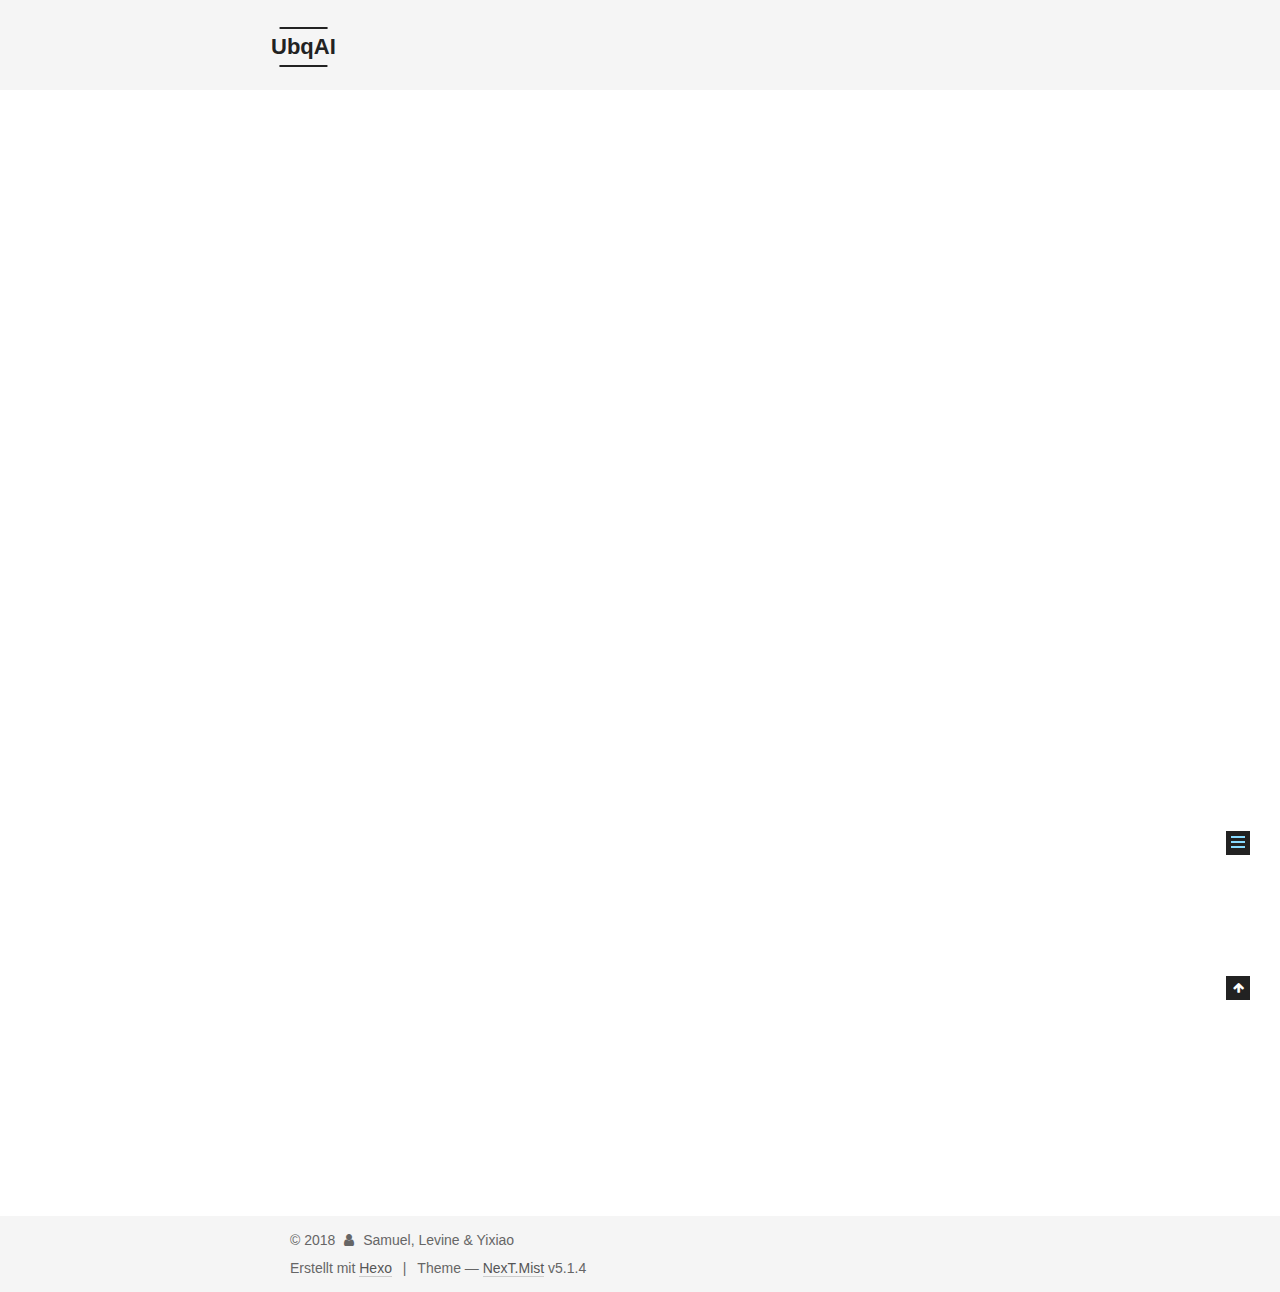
<file: 2018/01/09/hello-world/index.html>
<!DOCTYPE html>



  


<html class="theme-next mist use-motion" lang="">
<head>
  <meta charset="UTF-8"/>
<meta http-equiv="X-UA-Compatible" content="IE=edge" />
<meta name="viewport" content="width=device-width, initial-scale=1, maximum-scale=1"/>
<meta name="theme-color" content="#222">









<meta http-equiv="Cache-Control" content="no-transform" />
<meta http-equiv="Cache-Control" content="no-siteapp" />
















  
  
  <link href="/lib/fancybox/source/jquery.fancybox.css?v=2.1.5" rel="stylesheet" type="text/css" />







<link href="/lib/font-awesome/css/font-awesome.min.css?v=4.6.2" rel="stylesheet" type="text/css" />

<link href="/css/main.css?v=5.1.4" rel="stylesheet" type="text/css" />


  <link rel="apple-touch-icon" sizes="180x180" href="/images/apple-touch-icon-next.png?v=5.1.4">


  <link rel="icon" type="image/png" sizes="32x32" href="/images/favicon-32x32-next.png?v=5.1.4">


  <link rel="icon" type="image/png" sizes="16x16" href="/images/favicon-16x16-next.png?v=5.1.4">


  <link rel="mask-icon" href="/images/logo.svg?v=5.1.4" color="#222">





  <meta name="keywords" content="Hexo, NexT" />










<meta name="description" content="Welcome to Hexo! This is your very first post. Check documentation for more info. If you get any problems when using Hexo, you can find the answer in troubleshooting or you can ask me on GitHub. Quick">
<meta property="og:type" content="article">
<meta property="og:title" content="Hello World">
<meta property="og:url" content="http://ubqai.com/2018/01/09/hello-world/index.html">
<meta property="og:site_name" content="UbqAI">
<meta property="og:description" content="Welcome to Hexo! This is your very first post. Check documentation for more info. If you get any problems when using Hexo, you can find the answer in troubleshooting or you can ask me on GitHub. Quick">
<meta property="og:updated_time" content="2018-01-09T10:16:51.632Z">
<meta name="twitter:card" content="summary">
<meta name="twitter:title" content="Hello World">
<meta name="twitter:description" content="Welcome to Hexo! This is your very first post. Check documentation for more info. If you get any problems when using Hexo, you can find the answer in troubleshooting or you can ask me on GitHub. Quick">



<script type="text/javascript" id="hexo.configurations">
  var NexT = window.NexT || {};
  var CONFIG = {
    root: '/',
    scheme: 'Mist',
    version: '5.1.4',
    sidebar: {"position":"left","display":"post","offset":12,"b2t":false,"scrollpercent":false,"onmobile":false},
    fancybox: true,
    tabs: true,
    motion: {"enable":true,"async":false,"transition":{"post_block":"fadeIn","post_header":"slideDownIn","post_body":"slideDownIn","coll_header":"slideLeftIn","sidebar":"slideUpIn"}},
    duoshuo: {
      userId: '0',
      author: 'Author'
    },
    algolia: {
      applicationID: '',
      apiKey: '',
      indexName: '',
      hits: {"per_page":10},
      labels: {"input_placeholder":"Search for Posts","hits_empty":"We didn't find any results for the search: ${query}","hits_stats":"${hits} results found in ${time} ms"}
    }
  };
</script>



  <link rel="canonical" href="http://ubqai.com/2018/01/09/hello-world/"/>





  <title>Hello World | UbqAI</title>
  








</head>

<body itemscope itemtype="http://schema.org/WebPage" lang="">

  
  
    
  

  <div class="container sidebar-position-left page-post-detail">
    <div class="headband"></div>

    <header id="header" class="header" itemscope itemtype="http://schema.org/WPHeader">
      <div class="header-inner"><div class="site-brand-wrapper">
  <div class="site-meta ">
    

    <div class="custom-logo-site-title">
      <a href="/"  class="brand" rel="start">
        <span class="logo-line-before"><i></i></span>
        <span class="site-title">UbqAI</span>
        <span class="logo-line-after"><i></i></span>
      </a>
    </div>
      
        <p class="site-subtitle"></p>
      
  </div>

  <div class="site-nav-toggle">
    <button>
      <span class="btn-bar"></span>
      <span class="btn-bar"></span>
      <span class="btn-bar"></span>
    </button>
  </div>
</div>

<nav class="site-nav">
  

  
    <ul id="menu" class="menu">
      
        
        <li class="menu-item menu-item-home">
          <a href="/" rel="section">
            
              <i class="menu-item-icon fa fa-fw fa-home"></i> <br />
            
            Startseite
          </a>
        </li>
      
        
        <li class="menu-item menu-item-archives">
          <a href="/archives/" rel="section">
            
              <i class="menu-item-icon fa fa-fw fa-archive"></i> <br />
            
            Archiv
          </a>
        </li>
      

      
    </ul>
  

  
</nav>



 </div>
    </header>

    <main id="main" class="main">
      <div class="main-inner">
        <div class="content-wrap">
          <div id="content" class="content">
            

  <div id="posts" class="posts-expand">
    

  

  
  
  

  <article class="post post-type-normal" itemscope itemtype="http://schema.org/Article">
  
  
  
  <div class="post-block">
    <link itemprop="mainEntityOfPage" href="http://ubqai.com/2018/01/09/hello-world/">

    <span hidden itemprop="author" itemscope itemtype="http://schema.org/Person">
      <meta itemprop="name" content="Samuel, Levine & Yixiao">
      <meta itemprop="description" content="">
      <meta itemprop="image" content="/images/avatar.gif">
    </span>

    <span hidden itemprop="publisher" itemscope itemtype="http://schema.org/Organization">
      <meta itemprop="name" content="UbqAI">
    </span>

    
      <header class="post-header">

        
        
          <h1 class="post-title" itemprop="name headline">Hello World</h1>
        

        <div class="post-meta">
          <span class="post-time">
            
              <span class="post-meta-item-icon">
                <i class="fa fa-calendar-o"></i>
              </span>
              
                <span class="post-meta-item-text">Veröffentlicht am</span>
              
              <time title="Post created" itemprop="dateCreated datePublished" datetime="2018-01-09T11:16:51+01:00">
                2018-01-09
              </time>
            

            

            
          </span>

          

          
            
          

          
          

          

          

          

        </div>
      </header>
    

    
    
    
    <div class="post-body" itemprop="articleBody">

      
      

      
        <p>Welcome to <a href="https://hexo.io/" target="_blank" rel="noopener">Hexo</a>! This is your very first post. Check <a href="https://hexo.io/docs/" target="_blank" rel="noopener">documentation</a> for more info. If you get any problems when using Hexo, you can find the answer in <a href="https://hexo.io/docs/troubleshooting.html" target="_blank" rel="noopener">troubleshooting</a> or you can ask me on <a href="https://github.com/hexojs/hexo/issues" target="_blank" rel="noopener">GitHub</a>.</p>
<h2 id="Quick-Start"><a href="#Quick-Start" class="headerlink" title="Quick Start"></a>Quick Start</h2><h3 id="Create-a-new-post"><a href="#Create-a-new-post" class="headerlink" title="Create a new post"></a>Create a new post</h3><figure class="highlight bash"><table><tr><td class="gutter"><pre><span class="line">1</span><br></pre></td><td class="code"><pre><span class="line">$ hexo new <span class="string">"My New Post"</span></span><br></pre></td></tr></table></figure>
<p>More info: <a href="https://hexo.io/docs/writing.html" target="_blank" rel="noopener">Writing</a></p>
<h3 id="Run-server"><a href="#Run-server" class="headerlink" title="Run server"></a>Run server</h3><figure class="highlight bash"><table><tr><td class="gutter"><pre><span class="line">1</span><br></pre></td><td class="code"><pre><span class="line">$ hexo server</span><br></pre></td></tr></table></figure>
<p>More info: <a href="https://hexo.io/docs/server.html" target="_blank" rel="noopener">Server</a></p>
<h3 id="Generate-static-files"><a href="#Generate-static-files" class="headerlink" title="Generate static files"></a>Generate static files</h3><figure class="highlight bash"><table><tr><td class="gutter"><pre><span class="line">1</span><br></pre></td><td class="code"><pre><span class="line">$ hexo generate</span><br></pre></td></tr></table></figure>
<p>More info: <a href="https://hexo.io/docs/generating.html" target="_blank" rel="noopener">Generating</a></p>
<h3 id="Deploy-to-remote-sites"><a href="#Deploy-to-remote-sites" class="headerlink" title="Deploy to remote sites"></a>Deploy to remote sites</h3><figure class="highlight bash"><table><tr><td class="gutter"><pre><span class="line">1</span><br></pre></td><td class="code"><pre><span class="line">$ hexo deploy</span><br></pre></td></tr></table></figure>
<p>More info: <a href="https://hexo.io/docs/deployment.html" target="_blank" rel="noopener">Deployment</a></p>

      
    </div>
    
    
    

    

    

    

    <footer class="post-footer">
      

      
      
      

      

      
      
    </footer>
  </div>
  
  
  
  </article>



    <div class="post-spread">
      
    </div>
  </div>


          </div>
          


          

  



        </div>
        
          
  
  <div class="sidebar-toggle">
    <div class="sidebar-toggle-line-wrap">
      <span class="sidebar-toggle-line sidebar-toggle-line-first"></span>
      <span class="sidebar-toggle-line sidebar-toggle-line-middle"></span>
      <span class="sidebar-toggle-line sidebar-toggle-line-last"></span>
    </div>
  </div>

  <aside id="sidebar" class="sidebar">
    
    <div class="sidebar-inner">

      

      
        <ul class="sidebar-nav motion-element">
          <li class="sidebar-nav-toc sidebar-nav-active" data-target="post-toc-wrap">
            Inhaltsverzeichnis
          </li>
          <li class="sidebar-nav-overview" data-target="site-overview-wrap">
            Übersicht
          </li>
        </ul>
      

      <section class="site-overview-wrap sidebar-panel">
        <div class="site-overview">
          <div class="site-author motion-element" itemprop="author" itemscope itemtype="http://schema.org/Person">
            
              <p class="site-author-name" itemprop="name">Samuel, Levine & Yixiao</p>
              <p class="site-description motion-element" itemprop="description"></p>
          </div>

          <nav class="site-state motion-element">

            
              <div class="site-state-item site-state-posts">
              
                <a href="/archives/">
              
                  <span class="site-state-item-count">1</span>
                  <span class="site-state-item-name">Artikel</span>
                </a>
              </div>
            

            

            

          </nav>

          

          

          
          

          
          

          

        </div>
      </section>

      
      <!--noindex-->
        <section class="post-toc-wrap motion-element sidebar-panel sidebar-panel-active">
          <div class="post-toc">

            
              
            

            
              <div class="post-toc-content"><ol class="nav"><li class="nav-item nav-level-2"><a class="nav-link" href="#Quick-Start"><span class="nav-number">1.</span> <span class="nav-text">Quick Start</span></a><ol class="nav-child"><li class="nav-item nav-level-3"><a class="nav-link" href="#Create-a-new-post"><span class="nav-number">1.1.</span> <span class="nav-text">Create a new post</span></a></li><li class="nav-item nav-level-3"><a class="nav-link" href="#Run-server"><span class="nav-number">1.2.</span> <span class="nav-text">Run server</span></a></li><li class="nav-item nav-level-3"><a class="nav-link" href="#Generate-static-files"><span class="nav-number">1.3.</span> <span class="nav-text">Generate static files</span></a></li><li class="nav-item nav-level-3"><a class="nav-link" href="#Deploy-to-remote-sites"><span class="nav-number">1.4.</span> <span class="nav-text">Deploy to remote sites</span></a></li></ol></li></ol></div>
            

          </div>
        </section>
      <!--/noindex-->
      

      

    </div>
  </aside>


        
      </div>
    </main>

    <footer id="footer" class="footer">
      <div class="footer-inner">
        <div class="copyright">&copy; <span itemprop="copyrightYear">2018</span>
  <span class="with-love">
    <i class="fa fa-user"></i>
  </span>
  <span class="author" itemprop="copyrightHolder">Samuel, Levine & Yixiao</span>

  
</div>


  <div class="powered-by">Erstellt mit  <a class="theme-link" target="_blank" href="https://hexo.io">Hexo</a></div>



  <span class="post-meta-divider">|</span>



  <div class="theme-info">Theme &mdash; <a class="theme-link" target="_blank" href="https://github.com/iissnan/hexo-theme-next">NexT.Mist</a> v5.1.4</div>




        







        
      </div>
    </footer>

    
      <div class="back-to-top">
        <i class="fa fa-arrow-up"></i>
        
      </div>
    

    

  </div>

  

<script type="text/javascript">
  if (Object.prototype.toString.call(window.Promise) !== '[object Function]') {
    window.Promise = null;
  }
</script>









  












  
  
    <script type="text/javascript" src="/lib/jquery/index.js?v=2.1.3"></script>
  

  
  
    <script type="text/javascript" src="/lib/fastclick/lib/fastclick.min.js?v=1.0.6"></script>
  

  
  
    <script type="text/javascript" src="/lib/jquery_lazyload/jquery.lazyload.js?v=1.9.7"></script>
  

  
  
    <script type="text/javascript" src="/lib/velocity/velocity.min.js?v=1.2.1"></script>
  

  
  
    <script type="text/javascript" src="/lib/velocity/velocity.ui.min.js?v=1.2.1"></script>
  

  
  
    <script type="text/javascript" src="/lib/fancybox/source/jquery.fancybox.pack.js?v=2.1.5"></script>
  


  


  <script type="text/javascript" src="/js/src/utils.js?v=5.1.4"></script>

  <script type="text/javascript" src="/js/src/motion.js?v=5.1.4"></script>



  
  

  
  <script type="text/javascript" src="/js/src/scrollspy.js?v=5.1.4"></script>
<script type="text/javascript" src="/js/src/post-details.js?v=5.1.4"></script>



  


  <script type="text/javascript" src="/js/src/bootstrap.js?v=5.1.4"></script>



  


  




	





  





  












  





  

  

  

  
  

  

  

  

</body>
</html>
</file>
<file: css/main.css>
/* normalize.css v3.0.2 | MIT License | git.io/normalize */
html {
  font-family: sans-serif; /* 1 */
  -ms-text-size-adjust: 100%; /* 2 */
  -webkit-text-size-adjust: 100%; /* 2 */
}
body {
  margin: 0;
}
article,
aside,
details,
figcaption,
figure,
footer,
header,
hgroup,
main,
menu,
nav,
section,
summary {
  display: block;
}
audio,
canvas,
progress,
video {
  display: inline-block; /* 1 */
  vertical-align: baseline; /* 2 */
}
audio:not([controls]) {
  display: none;
  height: 0;
}
[hidden],
template {
  display: none;
}
a {
  background-color: transparent;
}
a:active,
a:hover {
  outline: 0;
}
abbr[title] {
  border-bottom: 1px dotted;
}
b,
strong {
  font-weight: bold;
}
dfn {
  font-style: italic;
}
h1 {
  font-size: 2em;
  margin: 0.67em 0;
}
mark {
  background: #ff0;
  color: #000;
}
small {
  font-size: 80%;
}
sub,
sup {
  font-size: 75%;
  line-height: 0;
  position: relative;
  vertical-align: baseline;
}
sup {
  top: -0.5em;
}
sub {
  bottom: -0.25em;
}
img {
  border: 0;
}
svg:not(:root) {
  overflow: hidden;
}
figure {
  margin: 1em 40px;
}
hr {
  -moz-box-sizing: content-box;
  box-sizing: content-box;
  height: 0;
}
pre {
  overflow: auto;
}
code,
kbd,
pre,
samp {
  font-family: monospace, monospace;
  font-size: 1em;
}
button,
input,
optgroup,
select,
textarea {
  color: inherit; /* 1 */
  font: inherit; /* 2 */
  margin: 0; /* 3 */
}
button {
  overflow: visible;
}
button,
select {
  text-transform: none;
}
button,
html input[type="button"],
input[type="reset"],
input[type="submit"] {
  -webkit-appearance: button; /* 2 */
  cursor: pointer; /* 3 */
}
button[disabled],
html input[disabled] {
  cursor: default;
}
button::-moz-focus-inner,
input::-moz-focus-inner {
  border: 0;
  padding: 0;
}
input {
  line-height: normal;
}
input[type="checkbox"],
input[type="radio"] {
  box-sizing: border-box; /* 1 */
  padding: 0; /* 2 */
}
input[type="number"]::-webkit-inner-spin-button,
input[type="number"]::-webkit-outer-spin-button {
  height: auto;
}
input[type="search"] {
  -webkit-appearance: textfield; /* 1 */
  -moz-box-sizing: content-box;
  -webkit-box-sizing: content-box; /* 2 */
  box-sizing: content-box;
}
input[type="search"]::-webkit-search-cancel-button,
input[type="search"]::-webkit-search-decoration {
  -webkit-appearance: none;
}
fieldset {
  border: 1px solid #c0c0c0;
  margin: 0 2px;
  padding: 0.35em 0.625em 0.75em;
}
legend {
  border: 0; /* 1 */
  padding: 0; /* 2 */
}
textarea {
  overflow: auto;
}
optgroup {
  font-weight: bold;
}
table {
  border-collapse: collapse;
  border-spacing: 0;
}
td,
th {
  padding: 0;
}
::selection {
  background: #262a30;
  color: #fff;
}
body {
  position: relative;
  font-family: 'Lato', "PingFang SC", "Microsoft YaHei", sans-serif;
  font-size: 14px;
  line-height: 2;
  color: #555;
  background: #fff;
}
@media (max-width: 767px) {
  body {
    padding-right: 0 !important;
  }
}
@media (min-width: 768px) and (max-width: 991px) {
  body {
    padding-right: 0 !important;
  }
}
@media (min-width: 1600px) {
  body {
    font-size: 16px;
  }
}
h1,
h2,
h3,
h4,
h5,
h6 {
  margin: 0;
  padding: 0;
  font-weight: bold;
  line-height: 1.5;
  font-family: 'Lato', "PingFang SC", "Microsoft YaHei", sans-serif;
}
h2,
h3,
h4,
h5,
h6 {
  margin: 20px 0 15px;
}
h1 {
  font-size: 24px;
}
@media (max-width: 767px) {
  h1 {
    font-size: 20px;
  }
}
h2 {
  font-size: 22px;
}
@media (max-width: 767px) {
  h2 {
    font-size: 18px;
  }
}
h3 {
  font-size: 20px;
}
@media (max-width: 767px) {
  h3 {
    font-size: 16px;
  }
}
h4 {
  font-size: 18px;
}
@media (max-width: 767px) {
  h4 {
    font-size: 14px;
  }
}
h5 {
  font-size: 16px;
}
@media (max-width: 767px) {
  h5 {
    font-size: 12px;
  }
}
h6 {
  font-size: 14px;
}
@media (max-width: 767px) {
  h6 {
    font-size: 10px;
  }
}
p {
  margin: 0 0 20px 0;
}
a {
  color: #555;
  text-decoration: none;
  outline: none;
  border-bottom: 1px solid #999;
  word-wrap: break-word;
}
a:hover {
  color: #222;
  border-bottom-color: #222;
}
blockquote {
  margin: 0;
  padding: 0;
}
img {
  display: block;
  margin: auto;
  max-width: 100%;
  height: auto;
}
hr {
  margin: 40px 0;
  height: 3px;
  border: none;
  background-color: #ddd;
  background-image: repeating-linear-gradient(-45deg, #fff, #fff 4px, transparent 4px, transparent 8px);
}
blockquote {
  padding: 0 15px;
  color: #666;
  border-left: 4px solid #ddd;
}
blockquote cite::before {
  content: "-";
  padding: 0 5px;
}
dt {
  font-weight: 700;
}
dd {
  margin: 0;
  padding: 0;
}
kbd {
  border: 1px solid #ccc;
  border-radius: 0.2em;
  box-shadow: 0.1em 0.1em 0.2em rgba(0,0,0,0.1);
  background-color: #f9f9f9;
  font-family: inherit;
  background-image: -webkit-linear-gradient(top, #eee, #fff, #eee);
  padding: 0.1em 0.3em;
  white-space: nowrap;
}
.text-left {
  text-align: left;
}
.text-center {
  text-align: center;
}
.text-right {
  text-align: right;
}
.text-justify {
  text-align: justify;
}
.text-nowrap {
  white-space: nowrap;
}
.text-lowercase {
  text-transform: lowercase;
}
.text-uppercase {
  text-transform: uppercase;
}
.text-capitalize {
  text-transform: capitalize;
}
.center-block {
  display: block;
  margin-left: auto;
  margin-right: auto;
}
.clearfix:before,
.clearfix:after {
  content: " ";
  display: table;
}
.clearfix:after {
  clear: both;
}
.pullquote {
  width: 45%;
}
.pullquote.left {
  float: left;
  margin-left: 5px;
  margin-right: 10px;
}
.pullquote.right {
  float: right;
  margin-left: 10px;
  margin-right: 5px;
}
.affix.affix.affix {
  position: fixed;
}
.translation {
  margin-top: -20px;
  font-size: 14px;
  color: #999;
}
.scrollbar-measure {
  width: 100px;
  height: 100px;
  overflow: scroll;
  position: absolute;
  top: -9999px;
}
.use-motion .motion-element {
  opacity: 0;
}
table {
  margin: 20px 0;
  width: 100%;
  border-collapse: collapse;
  border-spacing: 0;
  border: 1px solid #ddd;
  font-size: 14px;
  table-layout: fixed;
  word-wrap: break-all;
}
table>tbody>tr:nth-of-type(odd) {
  background-color: #f9f9f9;
}
table>tbody>tr:hover {
  background-color: #f5f5f5;
}
caption,
th,
td {
  padding: 8px;
  text-align: left;
  vertical-align: middle;
  font-weight: normal;
}
th,
td {
  border-bottom: 3px solid #ddd;
  border-right: 1px solid #eee;
}
th {
  padding-bottom: 10px;
  font-weight: 700;
}
td {
  border-bottom-width: 1px;
}
html,
body {
  height: 100%;
}
.container {
  position: relative;
  min-height: 100%;
}
.header-inner {
  margin: 0 auto;
  padding: 100px 0 70px;
  width: 700px;
}
@media (min-width: 1600px) {
  .container .header-inner {
    width: 900px;
  }
}
.main {
  padding-bottom: 150px;
}
.main-inner {
  margin: 0 auto;
  width: 700px;
}
@media (min-width: 1600px) {
  .container .main-inner {
    width: 900px;
  }
}
.footer {
  position: absolute;
  left: 0;
  bottom: 0;
  width: 100%;
  min-height: 50px;
}
.footer-inner {
  box-sizing: border-box;
  margin: 20px auto;
  width: 700px;
}
@media (min-width: 1600px) {
  .container .footer-inner {
    width: 900px;
  }
}
pre,
.highlight {
  overflow: auto;
  margin: 20px 0;
  padding: 0;
  font-size: 13px;
  color: #4d4d4c;
  background: #f7f7f7;
  line-height: 1.6;
}
pre,
code {
  font-family: consolas, Menlo, "PingFang SC", "Microsoft YaHei", monospace;
}
code {
  padding: 2px 4px;
  word-wrap: break-word;
  color: #555;
  background: #eee;
  border-radius: 3px;
  font-size: 13px;
}
pre {
  padding: 10px;
}
pre code {
  padding: 0;
  color: #4d4d4c;
  background: none;
  text-shadow: none;
}
.highlight {
  border-radius: 1px;
}
.highlight pre {
  border: none;
  margin: 0;
  padding: 10px 0;
}
.highlight table {
  margin: 0;
  width: auto;
  border: none;
}
.highlight td {
  border: none;
  padding: 0;
}
.highlight figcaption {
  font-size: 1em;
  color: #4d4d4c;
  line-height: 1em;
  margin-bottom: 1em;
}
.highlight figcaption:before,
.highlight figcaption:after {
  content: " ";
  display: table;
}
.highlight figcaption:after {
  clear: both;
}
.highlight figcaption a {
  float: right;
  color: #4d4d4c;
}
.highlight figcaption a:hover {
  border-bottom-color: #4d4d4c;
}
.highlight .gutter pre {
  padding-left: 10px;
  padding-right: 10px;
  color: #869194;
  text-align: right;
  background-color: #eff2f3;
}
.highlight .code pre {
  width: 100%;
  padding-left: 10px;
  padding-right: 10px;
  background-color: #f7f7f7;
}
.highlight .line {
  height: 20px;
}
.gutter {
  -webkit-user-select: none;
  -moz-user-select: none;
  -ms-user-select: none;
  user-select: none;
}
.gist table {
  width: auto;
}
.gist table td {
  border: none;
}
pre .deletion {
  background: #fdd;
}
pre .addition {
  background: #dfd;
}
pre .meta {
  color: #8959a8;
}
pre .comment {
  color: #8e908c;
}
pre .variable,
pre .attribute,
pre .tag,
pre .regexp,
pre .ruby .constant,
pre .xml .tag .title,
pre .xml .pi,
pre .xml .doctype,
pre .html .doctype,
pre .css .id,
pre .css .class,
pre .css .pseudo {
  color: #c82829;
}
pre .number,
pre .preprocessor,
pre .built_in,
pre .literal,
pre .params,
pre .constant,
pre .command {
  color: #f5871f;
}
pre .ruby .class .title,
pre .css .rules .attribute,
pre .string,
pre .value,
pre .inheritance,
pre .header,
pre .ruby .symbol,
pre .xml .cdata,
pre .special,
pre .number,
pre .formula {
  color: #718c00;
}
pre .title,
pre .css .hexcolor {
  color: #3e999f;
}
pre .function,
pre .python .decorator,
pre .python .title,
pre .ruby .function .title,
pre .ruby .title .keyword,
pre .perl .sub,
pre .javascript .title,
pre .coffeescript .title {
  color: #4271ae;
}
pre .keyword,
pre .javascript .function {
  color: #8959a8;
}
.full-image.full-image.full-image.full-image {
  border: none;
  max-width: 100%;
  width: auto;
  margin: 20px auto 25px;
}
@media (min-width: 992px) {
  .full-image.full-image.full-image.full-image {
    max-width: none;
    width: 110%;
    margin: 25px -5%;
  }
}
.blockquote-center,
.page-home .post-type-quote blockquote,
.page-post-detail .post-type-quote blockquote {
  position: relative;
  margin: 40px 0;
  padding: 0;
  border-left: none;
  text-align: center;
}
.blockquote-center::before,
.page-home .post-type-quote blockquote::before,
.page-post-detail .post-type-quote blockquote::before,
.blockquote-center::after,
.page-home .post-type-quote blockquote::after,
.page-post-detail .post-type-quote blockquote::after {
  position: absolute;
  content: ' ';
  display: block;
  width: 100%;
  height: 24px;
  opacity: 0.2;
  background-repeat: no-repeat;
  background-position: 0 -6px;
  background-size: 22px 22px;
}
.blockquote-center::before,
.page-home .post-type-quote blockquote::before,
.page-post-detail .post-type-quote blockquote::before {
  top: -20px;
  background-image: url("../images/quote-l.svg");
  border-top: 1px solid #ccc;
}
.blockquote-center::after,
.page-home .post-type-quote blockquote::after,
.page-post-detail .post-type-quote blockquote::after {
  bottom: -20px;
  background-image: url("../images/quote-r.svg");
  border-bottom: 1px solid #ccc;
  background-position: 100% 8px;
}
.blockquote-center p,
.page-home .post-type-quote blockquote p,
.page-post-detail .post-type-quote blockquote p,
.blockquote-center div,
.page-home .post-type-quote blockquote div,
.page-post-detail .post-type-quote blockquote div {
  text-align: center;
}
.post .post-body .group-picture img {
  box-sizing: border-box;
  padding: 0 3px;
  border: none;
}
.post .group-picture-row {
  overflow: hidden;
  margin-top: 6px;
}
.post .group-picture-row:first-child {
  margin-top: 0;
}
.post .group-picture-column {
  float: left;
}
.page-post-detail .post-body .group-picture-column {
  float: none;
  margin-top: 10px;
  width: auto !important;
}
.page-post-detail .post-body .group-picture-column img {
  margin: 0 auto;
}
.page-archive .group-picture-container {
  overflow: hidden;
}
.page-archive .group-picture-row {
  float: left;
}
.page-archive .group-picture-row:first-child {
  margin-top: 6px;
}
.page-archive .group-picture-column {
  max-width: 150px;
  max-height: 150px;
}
.post-body .note {
  position: relative;
  padding: 15px;
  margin-bottom: 20px;
  border: 1px solid #eee;
  border-left-width: 5px;
  border-radius: 3px;
}
.post-body .note h2,
.post-body .note h3,
.post-body .note h4,
.post-body .note h5,
.post-body .note h6 {
  margin-top: 0;
  margin-bottom: 0;
  border-bottom: initial;
  padding-top: 0 !important;
}
.post-body .note p:first-child,
.post-body .note ul:first-child,
.post-body .note ol:first-child,
.post-body .note table:first-child,
.post-body .note pre:first-child,
.post-body .note blockquote:first-child {
  margin-top: 0;
}
.post-body .note p:last-child,
.post-body .note ul:last-child,
.post-body .note ol:last-child,
.post-body .note table:last-child,
.post-body .note pre:last-child,
.post-body .note blockquote:last-child {
  margin-bottom: 0;
}
.post-body .note.default {
  border-left-color: #777;
}
.post-body .note.default h2,
.post-body .note.default h3,
.post-body .note.default h4,
.post-body .note.default h5,
.post-body .note.default h6 {
  color: #777;
}
.post-body .note.primary {
  border-left-color: #6f42c1;
}
.post-body .note.primary h2,
.post-body .note.primary h3,
.post-body .note.primary h4,
.post-body .note.primary h5,
.post-body .note.primary h6 {
  color: #6f42c1;
}
.post-body .note.info {
  border-left-color: #428bca;
}
.post-body .note.info h2,
.post-body .note.info h3,
.post-body .note.info h4,
.post-body .note.info h5,
.post-body .note.info h6 {
  color: #428bca;
}
.post-body .note.success {
  border-left-color: #5cb85c;
}
.post-body .note.success h2,
.post-body .note.success h3,
.post-body .note.success h4,
.post-body .note.success h5,
.post-body .note.success h6 {
  color: #5cb85c;
}
.post-body .note.warning {
  border-left-color: #f0ad4e;
}
.post-body .note.warning h2,
.post-body .note.warning h3,
.post-body .note.warning h4,
.post-body .note.warning h5,
.post-body .note.warning h6 {
  color: #f0ad4e;
}
.post-body .note.danger {
  border-left-color: #d9534f;
}
.post-body .note.danger h2,
.post-body .note.danger h3,
.post-body .note.danger h4,
.post-body .note.danger h5,
.post-body .note.danger h6 {
  color: #d9534f;
}
.post-body .label {
  display: inline;
  padding: 0 2px;
  white-space: nowrap;
}
.post-body .label.default {
  background-color: #f0f0f0;
}
.post-body .label.primary {
  background-color: #efe6f7;
}
.post-body .label.info {
  background-color: #e5f2f8;
}
.post-body .label.success {
  background-color: #e7f4e9;
}
.post-body .label.warning {
  background-color: #fcf6e1;
}
.post-body .label.danger {
  background-color: #fae8eb;
}
.post-body .tabs {
  position: relative;
  display: block;
  margin-bottom: 20px;
  padding-top: 10px;
}
.post-body .tabs ul.nav-tabs {
  margin: 0;
  padding: 0;
  display: flex;
  margin-bottom: -1px;
}
@media (max-width: 413px) {
  .post-body .tabs ul.nav-tabs {
    display: block;
    margin-bottom: 5px;
  }
}
.post-body .tabs ul.nav-tabs li.tab {
  list-style-type: none !important;
  margin: 0 0.25em 0 0;
  border-top: 3px solid transparent;
  border-left: 1px solid transparent;
  border-right: 1px solid transparent;
}
@media (max-width: 413px) {
  .post-body .tabs ul.nav-tabs li.tab {
    margin: initial;
    border-top: 1px solid transparent;
    border-left: 3px solid transparent;
    border-right: 1px solid transparent;
    border-bottom: 1px solid transparent;
  }
}
.post-body .tabs ul.nav-tabs li.tab a {
  outline: 0;
  border-bottom: initial;
  display: block;
  line-height: 1.8em;
  padding: 0.25em 0.75em;
  transition-duration: 0.2s;
  transition-timing-function: ease-out;
  transition-delay: 0s;
}
.post-body .tabs ul.nav-tabs li.tab a i {
  width: 1.285714285714286em;
}
.post-body .tabs ul.nav-tabs li.tab.active {
  border-top: 3px solid #fc6423;
  border-left: 1px solid #ddd;
  border-right: 1px solid #ddd;
  background-color: #fff;
}
@media (max-width: 413px) {
  .post-body .tabs ul.nav-tabs li.tab.active {
    border-top: 1px solid #ddd;
    border-left: 3px solid #fc6423;
    border-right: 1px solid #ddd;
    border-bottom: 1px solid #ddd;
  }
}
.post-body .tabs ul.nav-tabs li.tab.active a {
  cursor: default;
  color: #555;
}
.post-body .tabs .tab-content {
  background-color: #fff;
}
.post-body .tabs .tab-content .tab-pane {
  border: 1px solid #ddd;
  padding: 20px 20px 0 20px;
}
.post-body .tabs .tab-content .tab-pane:not(.active) {
  display: none !important;
}
.post-body .tabs .tab-content .tab-pane.active {
  display: block !important;
}
.btn {
  display: inline-block;
  padding: 0 20px;
  font-size: 14px;
  color: #555;
  background: transparent;
  border: 2px solid #222;
  text-decoration: none;
  border-radius: 0;
  transition-property: background-color;
  transition-duration: 0.2s;
  transition-timing-function: ease-in-out;
  transition-delay: 0s;
  line-height: 2;
}
.btn:hover {
  border-color: #222;
  color: #222;
  background: #fff;
}
.btn +.btn {
  margin: 0 0 8px 8px;
}
.btn .fa-fw {
  width: 1.285714285714286em;
  text-align: left;
}
.btn-bar {
  display: block;
  width: 22px;
  height: 2px;
  background: #555;
  border-radius: 1px;
}
.btn-bar+.btn-bar {
  margin-top: 4px;
}
.pagination {
  margin: 120px 0 40px;
  text-align: center;
  border-top: 1px solid #eee;
}
.page-number-basic,
.pagination .prev,
.pagination .next,
.pagination .page-number,
.pagination .space {
  display: inline-block;
  position: relative;
  top: -1px;
  margin: 0 10px;
  padding: 0 11px;
}
@media (max-width: 767px) {
  .page-number-basic,
  .pagination .prev,
  .pagination .next,
  .pagination .page-number,
  .pagination .space {
    margin: 0 5px;
  }
}
.pagination .prev,
.pagination .next,
.pagination .page-number {
  border-bottom: 0;
  border-top: 1px solid #eee;
  transition-property: border-color;
  transition-duration: 0.2s;
  transition-timing-function: ease-in-out;
  transition-delay: 0s;
}
.pagination .prev:hover,
.pagination .next:hover,
.pagination .page-number:hover {
  border-top-color: #222;
}
.pagination .space {
  padding: 0;
  margin: 0;
}
.pagination .prev {
  margin-left: 0;
}
.pagination .next {
  margin-right: 0;
}
.pagination .page-number.current {
  color: #fff;
  background: #ccc;
  border-top-color: #ccc;
}
@media (max-width: 767px) {
  .pagination {
    border-top: none;
  }
  .pagination .prev,
  .pagination .next,
  .pagination .page-number {
    margin-bottom: 10px;
    border-top: 0;
    border-bottom: 1px solid #eee;
    padding: 0 10px;
  }
  .pagination .prev:hover,
  .pagination .next:hover,
  .pagination .page-number:hover {
    border-bottom-color: #222;
  }
}
.comments {
  margin: 60px 20px 0;
}
.tag-cloud {
  text-align: center;
}
.tag-cloud a {
  display: inline-block;
  margin: 10px;
}
.back-to-top {
  box-sizing: border-box;
  position: fixed;
  bottom: -100px;
  right: 30px;
  z-index: 1050;
  padding: 0 6px;
  width: 24px;
  background: #222;
  font-size: 12px;
  opacity: 1;
  color: #fff;
  cursor: pointer;
  text-align: center;
  -webkit-transform: translateZ(0);
  transition-property: bottom;
  transition-duration: 0.2s;
  transition-timing-function: ease-in-out;
  transition-delay: 0s;
}
@media (min-width: 768px) and (max-width: 991px) {
  .back-to-top {
    display: none !important;
  }
}
@media (max-width: 767px) {
  .back-to-top {
    display: none !important;
  }
}
.back-to-top.back-to-top-on {
  bottom: 19px;
}
.header {
  background: transparent;
}
.header-inner {
  position: relative;
}
.headband {
  height: 3px;
  background: #222;
}
.site-meta {
  margin: 0;
  text-align: left;
}
@media (max-width: 767px) {
  .site-meta {
    text-align: center;
  }
}
.brand {
  position: relative;
  display: inline-block;
  padding: 0 40px;
  color: #222;
  background: #222;
  border-bottom: none;
}
.brand:hover {
  color: #222;
}
.logo {
  display: inline-block;
  margin-right: 5px;
  line-height: 36px;
  vertical-align: top;
}
.site-title {
  display: inline-block;
  vertical-align: top;
  line-height: 36px;
  font-size: 20px;
  font-weight: normal;
  font-family: 'Lato', "PingFang SC", "Microsoft YaHei", sans-serif;
}
.site-subtitle {
  margin-top: 10px;
  font-size: 13px;
  color: #999;
}
.use-motion .brand {
  opacity: 0;
}
.use-motion .logo,
.use-motion .site-title,
.use-motion .site-subtitle {
  opacity: 0;
  position: relative;
  top: -10px;
}
.site-nav-toggle {
  display: none;
  position: absolute;
  top: 10px;
  left: 10px;
}
@media (max-width: 767px) {
  .site-nav-toggle {
    display: block;
  }
}
.site-nav-toggle button {
  margin-top: 2px;
  padding: 9px 10px;
  background: transparent;
  border: none;
}
@media (max-width: 767px) {
  .site-nav {
    display: none;
    margin: 0 -10px;
    padding: 0 10px;
    clear: both;
    border-top: 1px solid #ddd;
  }
}
@media (min-width: 768px) and (max-width: 991px) {
  .site-nav {
    display: block !important;
  }
}
@media (min-width: 992px) {
  .site-nav {
    display: block !important;
  }
}
.menu {
  margin-top: 20px;
  padding-left: 0;
  text-align: center;
}
.menu .menu-item {
  display: inline-block;
  margin: 0 10px;
  list-style: none;
}
@media screen and (max-width: 767px) {
  .menu .menu-item {
    margin-top: 10px;
  }
}
.menu .menu-item a {
  display: block;
  font-size: 13px;
  line-height: inherit;
  border-bottom: 1px solid transparent;
  transition-property: border-color;
  transition-duration: 0.2s;
  transition-timing-function: ease-in-out;
  transition-delay: 0s;
}
.menu .menu-item a:hover {
  border-bottom-color: #222;
}
.menu .menu-item .fa {
  margin-right: 5px;
}
.use-motion .menu-item {
  opacity: 0;
}
.post-body {
  font-family: 'Lato', "PingFang SC", "Microsoft YaHei", sans-serif;
}
@media (max-width: 767px) {
  .post-body {
    word-break: break-word;
  }
}
.post-body .fancybox img {
  display: block !important;
  margin: 0 auto;
  cursor: pointer;
  cursor: zoom-in;
  cursor: -webkit-zoom-in;
}
.post-body .image-caption,
.post-body .figure .caption {
  margin: -20px auto 15px;
  text-align: center;
  font-size: 14px;
  color: #999;
  font-weight: bold;
  line-height: 1;
}
.post-sticky-flag {
  display: inline-block;
  font-size: 16px;
  -ms-transform: rotate(30deg);
  -webkit-transform: rotate(30deg);
  -moz-transform: rotate(30deg);
  -ms-transform: rotate(30deg);
  -o-transform: rotate(30deg);
  transform: rotate(30deg);
}
.use-motion .post-block,
.use-motion .pagination,
.use-motion .comments {
  opacity: 0;
}
.use-motion .post-header {
  opacity: 0;
}
.use-motion .post-body {
  opacity: 0;
}
.use-motion .collection-title {
  opacity: 0;
}
.posts-expand {
  padding-top: 40px;
}
@media (max-width: 767px) {
  .posts-expand {
    margin: 0 20px;
  }
  .post-body pre .gutter pre {
    padding-right: 10px;
  }
  .post-body .highlight {
    margin-left: 0px;
    margin-right: 0px;
    padding: 0;
  }
  .post-body .highlight .gutter pre {
    padding-right: 10px;
  }
}
@media (min-width: 992px) {
  .posts-expand .post-body {
    text-align: justify;
  }
}
.posts-expand .post-body h2,
.posts-expand .post-body h3,
.posts-expand .post-body h4,
.posts-expand .post-body h5,
.posts-expand .post-body h6 {
  padding-top: 10px;
}
.posts-expand .post-body h2 .header-anchor,
.posts-expand .post-body h3 .header-anchor,
.posts-expand .post-body h4 .header-anchor,
.posts-expand .post-body h5 .header-anchor,
.posts-expand .post-body h6 .header-anchor {
  float: right;
  margin-left: 10px;
  color: #ccc;
  border-bottom-style: none;
  visibility: hidden;
}
.posts-expand .post-body h2 .header-anchor:hover,
.posts-expand .post-body h3 .header-anchor:hover,
.posts-expand .post-body h4 .header-anchor:hover,
.posts-expand .post-body h5 .header-anchor:hover,
.posts-expand .post-body h6 .header-anchor:hover {
  color: inherit;
}
.posts-expand .post-body h2:hover .header-anchor,
.posts-expand .post-body h3:hover .header-anchor,
.posts-expand .post-body h4:hover .header-anchor,
.posts-expand .post-body h5:hover .header-anchor,
.posts-expand .post-body h6:hover .header-anchor {
  visibility: visible;
}
.posts-expand .post-body ul li {
  list-style: circle;
}
.posts-expand .post-body img {
  box-sizing: border-box;
  margin: auto;
  padding: 3px;
  border: 1px solid #ddd;
}
.posts-expand .post-body .fancybox img {
  margin: 0 auto 25px;
}
@media (max-width: 767px) {
  .posts-collapse {
    margin: 0 20px;
  }
  .posts-collapse .post-title,
  .posts-collapse .post-meta {
    display: block;
    width: auto;
    text-align: left;
  }
}
.posts-collapse {
  position: relative;
  z-index: 1010;
  margin-left: 0;
}
.posts-collapse::after {
  content: " ";
  position: absolute;
  top: 20px;
  left: 0;
  margin-left: -2px;
  width: 4px;
  height: 100%;
  background: #f5f5f5;
  z-index: -1;
}
@media (max-width: 767px) {
  .posts-collapse {
    margin: 0 20px;
  }
}
.posts-collapse .collection-title {
  position: relative;
  margin: 60px 0;
}
.posts-collapse .collection-title h1,
.posts-collapse .collection-title h2 {
  margin-left: 20px;
}
.posts-collapse .collection-title small {
  color: #bbb;
  margin-left: 5px;
}
.posts-collapse .collection-title::before {
  content: " ";
  position: absolute;
  left: 0;
  top: 50%;
  margin-left: -4px;
  margin-top: -4px;
  width: 8px;
  height: 8px;
  background: #bbb;
  border-radius: 50%;
}
.posts-collapse .post {
  margin: 30px 0;
}
.posts-collapse .post-header {
  position: relative;
  transition-duration: 0.2s;
  transition-timing-function: ease-in-out;
  transition-delay: 0s;
  transition-property: border;
  border-bottom: 1px dashed #ccc;
}
.posts-collapse .post-header::before {
  content: " ";
  position: absolute;
  left: 0;
  top: 12px;
  width: 6px;
  height: 6px;
  margin-left: -4px;
  background: #bbb;
  border-radius: 50%;
  border: 1px solid #fff;
  transition-duration: 0.2s;
  transition-timing-function: ease-in-out;
  transition-delay: 0s;
  transition-property: background;
}
.posts-collapse .post-header:hover {
  border-bottom-color: #666;
}
.posts-collapse .post-header:hover::before {
  background: #222;
}
.posts-collapse .post-meta {
  position: absolute;
  font-size: 12px;
  left: 20px;
  top: 5px;
}
.posts-collapse .post-comments-count {
  display: none;
}
.posts-collapse .post-title {
  margin-left: 60px;
  font-size: 16px;
  font-weight: normal;
  line-height: inherit;
}
.posts-collapse .post-title::after {
  margin-left: 3px;
  opacity: 0.6;
}
.posts-collapse .post-title a {
  color: #666;
  border-bottom: none;
}
.page-home .post-type-quote .post-header,
.page-post-detail .post-type-quote .post-header,
.page-home .post-type-quote .post-tags,
.page-post-detail .post-type-quote .post-tags {
  display: none;
}
.posts-expand .post-title {
  text-align: center;
  word-break: break-word;
  font-weight: 400;
}
.posts-expand .post-title-link {
  display: inline-block;
  position: relative;
  color: #555;
  border-bottom: none;
  line-height: 1.2;
  vertical-align: top;
}
.posts-expand .post-title-link::before {
  content: "";
  position: absolute;
  width: 100%;
  height: 2px;
  bottom: 0;
  left: 0;
  background-color: #000;
  visibility: hidden;
  -webkit-transform: scaleX(0);
  -moz-transform: scaleX(0);
  -ms-transform: scaleX(0);
  -o-transform: scaleX(0);
  transform: scaleX(0);
  transition-duration: 0.2s;
  transition-timing-function: ease-in-out;
  transition-delay: 0s;
}
.posts-expand .post-title-link:hover::before {
  visibility: visible;
  -webkit-transform: scaleX(1);
  -moz-transform: scaleX(1);
  -ms-transform: scaleX(1);
  -o-transform: scaleX(1);
  transform: scaleX(1);
}
.posts-expand .post-title-link .fa {
  font-size: 16px;
}
.posts-expand .post-meta {
  margin: 3px 0 60px 0;
  color: #999;
  font-family: 'Lato', "PingFang SC", "Microsoft YaHei", sans-serif;
  font-size: 12px;
  text-align: center;
}
.posts-expand .post-meta .post-category-list {
  display: inline-block;
  margin: 0;
  padding: 3px;
}
.posts-expand .post-meta .post-category-list-link {
  color: #999;
}
.posts-expand .post-meta .post-description {
  font-size: 14px;
  margin-top: 2px;
}
.post-meta-divider {
  margin: 0 0.5em;
}
.post-meta-item-icon {
  margin-right: 3px;
}
@media (min-width: 768px) and (max-width: 991px) {
  .post-meta-item-icon {
    display: inline-block;
  }
}
@media (max-width: 767px) {
  .post-meta-item-icon {
    display: inline-block;
  }
}
@media (min-width: 768px) and (max-width: 991px) {
  .post-meta-item-text {
    display: none;
  }
}
@media (max-width: 767px) {
  .post-meta-item-text {
    display: none;
  }
}
@media (max-width: 767px) {
  .posts-expand .post-comments-count {
    display: none;
  }
}
.post-button {
  margin-top: 40px;
}
.posts-expand .post-tags {
  margin-top: 40px;
  text-align: center;
}
.posts-expand .post-tags a {
  display: inline-block;
  margin-right: 10px;
  font-size: 13px;
}
.post-nav {
  display: table;
  margin-top: 15px;
  width: 100%;
  border-top: 1px solid #eee;
}
.post-nav-divider {
  display: table-cell;
  width: 10%;
}
.post-nav-item {
  display: table-cell;
  padding: 10px 0 0 0;
  width: 45%;
  vertical-align: top;
}
.post-nav-item a {
  position: relative;
  display: block;
  line-height: 25px;
  font-size: 14px;
  color: #555;
  border-bottom: none;
}
.post-nav-item a:hover {
  color: #222;
  border-bottom: none;
}
.post-nav-item a:active {
  top: 2px;
}
.post-nav-item .fa {
  position: absolute;
  top: 8px;
  left: 0;
  font-size: 12px;
}
.post-nav-next a {
  padding-left: 15px;
}
.post-nav-prev {
  text-align: right;
}
.post-nav-prev a {
  padding-right: 15px;
}
.post-nav-prev .fa {
  right: 0;
  left: auto;
}
.posts-expand .post-eof {
  display: block;
  margin: 80px auto 60px;
  width: 8%;
  height: 1px;
  background: #ccc;
  text-align: center;
}
.post:last-child .post-eof.post-eof.post-eof {
  display: none;
}
.post-gallery {
  display: table;
  table-layout: fixed;
  width: 100%;
  border-collapse: separate;
}
.post-gallery-row {
  display: table-row;
}
.post-gallery .post-gallery-img {
  display: table-cell;
  text-align: center;
  vertical-align: middle;
  border: none;
}
.post-gallery .post-gallery-img img {
  max-width: 100%;
  max-height: 100%;
  border: none;
}
.fancybox-close,
.fancybox-close:hover {
  border: none;
}
.rtl.post-body p,
.rtl.post-body a,
.rtl.post-body h1,
.rtl.post-body h2,
.rtl.post-body h3,
.rtl.post-body h4,
.rtl.post-body h5,
.rtl.post-body h6,
.rtl.post-body li,
.rtl.post-body ul,
.rtl.post-body ol {
  direction: rtl;
  font-family: UKIJ Ekran;
}
.rtl.post-title {
  font-family: UKIJ Ekran;
}
.sidebar {
  position: fixed;
  right: 0;
  top: 0;
  bottom: 0;
  width: 0;
  z-index: 1040;
  box-shadow: inset 0 2px 6px #000;
  background: #222;
  -webkit-transform: translateZ(0);
}
.sidebar a {
  color: #999;
  border-bottom-color: #555;
}
.sidebar a:hover {
  color: #eee;
}
@media (min-width: 768px) and (max-width: 991px) {
  .sidebar {
    display: none !important;
  }
}
@media (max-width: 767px) {
  .sidebar {
    display: none !important;
  }
}
.sidebar-inner {
  position: relative;
  padding: 20px 10px;
  color: #999;
  text-align: center;
}
.site-overview-wrap {
  overflow: hidden;
}
.site-overview {
  overflow-y: auto;
  overflow-x: hidden;
}
.sidebar-toggle {
  position: fixed;
  right: 30px;
  bottom: 45px;
  width: 14px;
  height: 14px;
  padding: 5px;
  background: #222;
  line-height: 0;
  z-index: 1050;
  cursor: pointer;
  -webkit-transform: translateZ(0);
}
@media (min-width: 768px) and (max-width: 991px) {
  .sidebar-toggle {
    display: none !important;
  }
}
@media (max-width: 767px) {
  .sidebar-toggle {
    display: none !important;
  }
}
.sidebar-toggle-line {
  position: relative;
  display: inline-block;
  vertical-align: top;
  height: 2px;
  width: 100%;
  background: #fff;
  margin-top: 3px;
}
.sidebar-toggle-line:first-child {
  margin-top: 0;
}
.site-author-image {
  display: block;
  margin: 0 auto;
  padding: 2px;
  max-width: 96px;
  height: auto;
  border: 2px solid #333;
}
.site-author-name {
  margin: 5px 0 0;
  text-align: center;
  color: #f5f5f5;
  font-weight: normal;
}
.site-description {
  margin-top: 5px;
  text-align: center;
  font-size: 14px;
  color: #999;
}
.site-state {
  overflow: hidden;
  line-height: 1.4;
  white-space: nowrap;
  text-align: center;
}
.site-state-item {
  display: inline-block;
  padding: 0 15px;
  border-left: 1px solid #333;
}
.site-state-item:first-child {
  border-left: none;
}
.site-state-item a {
  border-bottom: none;
}
.site-state-item-count {
  display: block;
  text-align: center;
  color: inherit;
  font-weight: 600;
  font-size: 18px;
}
.site-state-item-name {
  font-size: 13px;
  color: inherit;
}
.feed-link {
  margin-top: 20px;
}
.feed-link a {
  display: inline-block;
  padding: 0 15px;
  color: #fc6423;
  border: 1px solid #fc6423;
  border-radius: 4px;
}
.feed-link a i {
  color: #fc6423;
  font-size: 14px;
}
.feed-link a:hover {
  color: #fff;
  background: #fc6423;
}
.feed-link a:hover i {
  color: #fff;
}
.links-of-author {
  margin-top: 20px;
}
.links-of-author a {
  display: inline-block;
  vertical-align: middle;
  margin-right: 10px;
  margin-bottom: 10px;
  border-bottom-color: #555;
  font-size: 13px;
}
.links-of-author a:before {
  display: inline-block;
  vertical-align: middle;
  margin-right: 3px;
  content: " ";
  width: 4px;
  height: 4px;
  border-radius: 50%;
  background: #c9d99e;
}
.links-of-blogroll {
  font-size: 13px;
}
.links-of-blogroll-title {
  margin-top: 20px;
  font-size: 14px;
  font-weight: 600;
}
.links-of-blogroll-list {
  margin: 0;
  padding: 0;
  list-style: none;
}
.links-of-blogroll-item {
  padding: 2px 10px;
}
.links-of-blogroll-item a {
  max-width: 280px;
  box-sizing: border-box;
  display: inline-block;
  overflow: hidden;
  white-space: nowrap;
  text-overflow: ellipsis;
}
.sidebar-nav {
  margin: 0 0 20px;
  padding-left: 0;
}
.sidebar-nav li {
  display: inline-block;
  cursor: pointer;
  border-bottom: 1px solid transparent;
  font-size: 14px;
  color: #555;
}
.sidebar-nav li:hover {
  color: #f5f5f5;
}
.page-post-detail .sidebar-nav-toc {
  padding: 0 5px;
}
.page-post-detail .sidebar-nav-overview {
  margin-left: 10px;
}
.sidebar-nav .sidebar-nav-active {
  color: #87daff;
  border-bottom-color: #87daff;
}
.sidebar-nav .sidebar-nav-active:hover {
  color: #87daff;
}
.sidebar-panel {
  display: none;
}
.sidebar-panel-active {
  display: block;
}
.post-toc-empty {
  font-size: 14px;
  color: #666;
}
.post-toc-wrap {
  overflow: hidden;
}
.post-toc {
  overflow: auto;
}
.post-toc ol {
  margin: 0;
  padding: 0 2px 5px 10px;
  text-align: left;
  list-style: none;
  font-size: 14px;
}
.post-toc ol > ol {
  padding-left: 0;
}
.post-toc ol a {
  transition-duration: 0.2s;
  transition-timing-function: ease-in-out;
  transition-delay: 0s;
  transition-property: all;
  color: #999;
  border-bottom-color: #555;
}
.post-toc ol a:hover {
  color: #ccc;
  border-bottom-color: #ccc;
}
.post-toc .nav-item {
  overflow: hidden;
  text-overflow: ellipsis;
  text-align: justify;
  white-space: nowrap;
  line-height: 1.8;
}
.post-toc .nav .nav-child {
  display: none;
}
.post-toc .nav .active > .nav-child {
  display: block;
}
.post-toc .nav .active-current > .nav-child {
  display: block;
}
.post-toc .nav .active-current > .nav-child > .nav-item {
  display: block;
}
.post-toc .nav .active > a {
  color: #87daff;
  border-bottom-color: #87daff;
}
.post-toc .nav .active-current > a {
  color: #87daff;
}
.post-toc .nav .active-current > a:hover {
  color: #87daff;
}
.footer {
  font-size: 14px;
  color: #999;
}
.footer img {
  border: none;
}
.footer-inner {
  text-align: center;
}
.with-love {
  display: inline-block;
  margin: 0 5px;
}
.powered-by,
.theme-info {
  display: inline-block;
}
.cc-license {
  margin-top: 10px;
  text-align: center;
}
.cc-license .cc-opacity {
  opacity: 0.7;
  border-bottom: none;
}
.cc-license .cc-opacity:hover {
  opacity: 0.9;
}
.cc-license img {
  display: inline-block;
}
.theme-next #ds-thread #ds-reset {
  color: #555;
}
.theme-next #ds-thread #ds-reset .ds-replybox {
  margin-bottom: 30px;
}
.theme-next #ds-thread #ds-reset .ds-replybox .ds-avatar,
.theme-next #ds-reset .ds-avatar img {
  box-shadow: none;
}
.theme-next #ds-thread #ds-reset .ds-textarea-wrapper {
  border-color: #c7d4e1;
  background: none;
  border-top-right-radius: 3px;
  border-top-left-radius: 3px;
}
.theme-next #ds-thread #ds-reset .ds-textarea-wrapper textarea {
  height: 60px;
}
.theme-next #ds-reset .ds-rounded-top {
  border-radius: 0;
}
.theme-next #ds-thread #ds-reset .ds-post-toolbar {
  box-sizing: border-box;
  border: 1px solid #c7d4e1;
  background: #f6f8fa;
}
.theme-next #ds-thread #ds-reset .ds-post-options {
  height: 40px;
  border: none;
  background: none;
}
.theme-next #ds-thread #ds-reset .ds-toolbar-buttons {
  top: 11px;
}
.theme-next #ds-thread #ds-reset .ds-sync {
  top: 5px;
}
.theme-next #ds-thread #ds-reset .ds-post-button {
  top: 4px;
  right: 5px;
  width: 90px;
  height: 30px;
  border: 1px solid #c5ced7;
  border-radius: 3px;
  background-image: linear-gradient(#fbfbfc, #f5f7f9);
  color: #60676d;
}
.theme-next #ds-thread #ds-reset .ds-post-button:hover {
  background-position: 0 -30px;
  color: #60676d;
}
.theme-next #ds-thread #ds-reset .ds-comments-info {
  padding: 10px 0;
}
.theme-next #ds-thread #ds-reset .ds-sort {
  display: none;
}
.theme-next #ds-thread #ds-reset li.ds-tab a.ds-current {
  border: none;
  background: #f6f8fa;
  color: #60676d;
}
.theme-next #ds-thread #ds-reset li.ds-tab a.ds-current:hover {
  background-color: #e9f0f7;
  color: #60676d;
}
.theme-next #ds-thread #ds-reset li.ds-tab a {
  border-radius: 2px;
  padding: 5px;
}
.theme-next #ds-thread #ds-reset .ds-login-buttons p {
  color: #999;
  line-height: 36px;
}
.theme-next #ds-thread #ds-reset .ds-login-buttons .ds-service-list li {
  height: 28px;
}
.theme-next #ds-thread #ds-reset .ds-service-list a {
  background: none;
  padding: 5px;
  border: 1px solid;
  border-radius: 3px;
  text-align: center;
}
.theme-next #ds-thread #ds-reset .ds-service-list a:hover {
  color: #fff;
  background: #666;
}
.theme-next #ds-thread #ds-reset .ds-service-list .ds-weibo {
  color: #fc9b00;
  border-color: #fc9b00;
}
.theme-next #ds-thread #ds-reset .ds-service-list .ds-weibo:hover {
  background: #fc9b00;
}
.theme-next #ds-thread #ds-reset .ds-service-list .ds-qq {
  color: #60a3ec;
  border-color: #60a3ec;
}
.theme-next #ds-thread #ds-reset .ds-service-list .ds-qq:hover {
  background: #60a3ec;
}
.theme-next #ds-thread #ds-reset .ds-service-list .ds-renren {
  color: #2e7ac4;
  border-color: #2e7ac4;
}
.theme-next #ds-thread #ds-reset .ds-service-list .ds-renren:hover {
  background: #2e7ac4;
}
.theme-next #ds-thread #ds-reset .ds-service-list .ds-douban {
  color: #37994c;
  border-color: #37994c;
}
.theme-next #ds-thread #ds-reset .ds-service-list .ds-douban:hover {
  background: #37994c;
}
.theme-next #ds-thread #ds-reset .ds-service-list .ds-kaixin {
  color: #fef20d;
  border-color: #fef20d;
}
.theme-next #ds-thread #ds-reset .ds-service-list .ds-kaixin:hover {
  background: #fef20d;
}
.theme-next #ds-thread #ds-reset .ds-service-list .ds-netease {
  color: #f00;
  border-color: #f00;
}
.theme-next #ds-thread #ds-reset .ds-service-list .ds-netease:hover {
  background: #f00;
}
.theme-next #ds-thread #ds-reset .ds-service-list .ds-sohu {
  color: #ffcb05;
  border-color: #ffcb05;
}
.theme-next #ds-thread #ds-reset .ds-service-list .ds-sohu:hover {
  background: #ffcb05;
}
.theme-next #ds-thread #ds-reset .ds-service-list .ds-baidu {
  color: #2831e0;
  border-color: #2831e0;
}
.theme-next #ds-thread #ds-reset .ds-service-list .ds-baidu:hover {
  background: #2831e0;
}
.theme-next #ds-thread #ds-reset .ds-service-list .ds-google {
  color: #166bec;
  border-color: #166bec;
}
.theme-next #ds-thread #ds-reset .ds-service-list .ds-google:hover {
  background: #166bec;
}
.theme-next #ds-thread #ds-reset .ds-service-list .ds-weixin {
  color: #00ce0d;
  border-color: #00ce0d;
}
.theme-next #ds-thread #ds-reset .ds-service-list .ds-weixin:hover {
  background: #00ce0d;
}
.theme-next #ds-thread #ds-reset .ds-service-list .ds-more-services {
  border: none;
}
.theme-next #ds-thread #ds-reset .ds-service-list .ds-more-services:hover {
  background: none;
}
.theme-next #ds-reset .duoshuo-ua-admin {
  display: inline-block;
  color: #f00;
}
.theme-next #ds-reset .duoshuo-ua-platform,
.theme-next #ds-reset .duoshuo-ua-browser {
  color: #ccc;
}
.theme-next #ds-reset .duoshuo-ua-platform .fa,
.theme-next #ds-reset .duoshuo-ua-browser .fa {
  display: inline-block;
  margin-right: 3px;
}
.theme-next #ds-reset .duoshuo-ua-separator {
  display: inline-block;
  margin-left: 5px;
}
.theme-next .this_ua {
  background-color: #ccc !important;
  border-radius: 4px;
  padding: 0 5px !important;
  margin: 1px 1px !important;
  border: 1px solid #bbb !important;
  color: #fff;
  display: inline-block !important;
}
.theme-next .this_ua.admin {
  background-color: #d9534f !important;
  border-color: #d9534f !important;
}
.theme-next .this_ua.platform.iOS,
.theme-next .this_ua.platform.Mac,
.theme-next .this_ua.platform.Windows {
  background-color: #39b3d7 !important;
  border-color: #46b8da !important;
}
.theme-next .this_ua.platform.Linux {
  background-color: #3a3a3a !important;
  border-color: #1f1f1f !important;
}
.theme-next .this_ua.platform.Android {
  background-color: #00c47d !important;
  border-color: #01b171 !important;
}
.theme-next .this_ua.browser.Mobile,
.theme-next .this_ua.browser.Chrome {
  background-color: #5cb85c !important;
  border-color: #4cae4c !important;
}
.theme-next .this_ua.browser.Firefox {
  background-color: #f0ad4e !important;
  border-color: #eea236 !important;
}
.theme-next .this_ua.browser.Maxthon,
.theme-next .this_ua.browser.IE {
  background-color: #428bca !important;
  border-color: #357ebd !important;
}
.theme-next .this_ua.browser.baidu,
.theme-next .this_ua.browser.UCBrowser,
.theme-next .this_ua.browser.Opera {
  background-color: #d9534f !important;
  border-color: #d43f3a !important;
}
.theme-next .this_ua.browser.Android,
.theme-next .this_ua.browser.QQBrowser {
  background-color: #78ace9 !important;
  border-color: #4cae4c !important;
}
.post-spread {
  margin-top: 20px;
  text-align: center;
}
.jiathis_style {
  display: inline-block;
}
.jiathis_style a {
  border: none;
}
.fa {
  font-family: FontAwesome !important;
}
.post-spread {
  margin-top: 20px;
  text-align: center;
}
.bdshare-slide-button-box a {
  border: none;
}
.bdsharebuttonbox {
  display: inline-block;
}
.bdsharebuttonbox a {
  border: none;
}
.local-search-pop-overlay {
  position: fixed;
  width: 100%;
  height: 100%;
  top: 0;
  left: 0;
  z-index: 2080;
  background-color: rgba(0,0,0,0.3);
}
.local-search-popup {
  display: none;
  position: fixed;
  top: 10%;
  left: 50%;
  margin-left: -350px;
  width: 700px;
  height: 80%;
  padding: 0;
  background: #fff;
  color: #333;
  z-index: 9999;
  border-radius: 5px;
}
@media (max-width: 767px) {
  .local-search-popup {
    padding: 0;
    top: 0;
    left: 0;
    margin: 0;
    width: 100%;
    height: 100%;
    border-radius: 0;
  }
}
.local-search-popup ul.search-result-list {
  padding: 0;
  margin: 0 5px;
}
.local-search-popup p.search-result {
  border-bottom: 1px dashed #ccc;
  padding: 5px 0;
}
.local-search-popup a.search-result-title {
  font-weight: bold;
  font-size: 16px;
}
.local-search-popup .search-keyword {
  border-bottom: 1px dashed #f00;
  font-weight: bold;
  color: #f00;
}
.local-search-popup .local-search-header {
  padding: 5px;
  height: 36px;
  background: #f5f5f5;
  border-top-left-radius: 5px;
  border-top-right-radius: 5px;
}
.local-search-popup #local-search-result {
  overflow: auto;
  position: relative;
  padding: 5px 25px;
  height: calc(100% - 55px);
}
.local-search-popup .local-search-input-wrapper {
  display: inline-block;
  width: calc(100% - 90px);
  height: 36px;
  line-height: 36px;
  padding: 0 5px;
}
.local-search-popup .local-search-input-wrapper input {
  padding: 8px 0;
  height: 20px;
  display: block;
  width: 100%;
  outline: none;
  border: none;
  background: transparent;
  vertical-align: middle;
}
.local-search-popup .search-icon,
.local-search-popup .popup-btn-close {
  display: inline-block;
  font-size: 18px;
  color: #999;
  height: 36px;
  width: 18px;
  padding-left: 10px;
  padding-right: 10px;
}
.local-search-popup .search-icon {
  float: left;
}
.local-search-popup .popup-btn-close {
  border-left: 1px solid #eee;
  float: right;
  cursor: pointer;
}
.local-search-popup #no-result {
  position: absolute;
  left: 50%;
  top: 50%;
  -webkit-transform: translate(-50%, -50%);
  -webkit-transform: translate(-50%, -50%);
  -moz-transform: translate(-50%, -50%);
  -ms-transform: translate(-50%, -50%);
  -o-transform: translate(-50%, -50%);
  transform: translate(-50%, -50%);
  color: #ccc;
}
.site-uv,
.site-pv,
.page-pv {
  display: inline-block;
}
.site-uv .busuanzi-value,
.site-pv .busuanzi-value,
.page-pv .busuanzi-value {
  margin: 0 5px;
}
.site-uv {
  margin-right: 10px;
}
.site-uv::after {
  content: "|";
  padding-left: 10px;
}
.page-archive .archive-page-counter {
  position: relative;
  top: 3px;
  left: 20px;
}
@media (max-width: 767px) {
  .page-archive .archive-page-counter {
    top: 5px;
  }
}
.page-archive .posts-collapse .archive-move-on {
  position: absolute;
  top: 11px;
  left: 0;
  margin-left: -6px;
  width: 10px;
  height: 10px;
  opacity: 0.5;
  background: #555;
  border: 1px solid #fff;
  border-radius: 50%;
}
.category-all-page .category-all-title {
  text-align: center;
}
.category-all-page .category-all {
  margin-top: 20px;
}
.category-all-page .category-list {
  margin: 0;
  padding: 0;
  list-style: none;
}
.category-all-page .category-list-item {
  margin: 5px 10px;
}
.category-all-page .category-list-count {
  color: #bbb;
}
.category-all-page .category-list-count:before {
  display: inline;
  content: " (";
}
.category-all-page .category-list-count:after {
  display: inline;
  content: ") ";
}
.category-all-page .category-list-child {
  padding-left: 10px;
}
#schedule ul#event-list {
  padding-left: 30px;
}
#schedule ul#event-list hr {
  margin: 20px 0 45px 0 !important;
  background: #222;
}
#schedule ul#event-list hr:after {
  display: inline-block;
  content: 'NOW';
  background: #222;
  color: #fff;
  font-weight: bold;
  text-align: right;
  padding: 0 5px;
}
#schedule ul#event-list li.event {
  margin: 20px 0px;
  background: #f9f9f9;
  padding-left: 10px;
  min-height: 40px;
}
#schedule ul#event-list li.event h2.event-summary {
  margin: 0;
  padding-bottom: 3px;
}
#schedule ul#event-list li.event h2.event-summary:before {
  display: inline-block;
  font-family: FontAwesome;
  font-size: 8px;
  content: '\f111';
  vertical-align: middle;
  margin-right: 25px;
  color: #bbb;
}
#schedule ul#event-list li.event span.event-relative-time {
  display: inline-block;
  font-size: 12px;
  font-weight: 400;
  padding-left: 12px;
  color: #bbb;
}
#schedule ul#event-list li.event span.event-details {
  display: block;
  color: #bbb;
  margin-left: 56px;
  padding-top: 3px;
  padding-bottom: 6px;
  text-indent: -24px;
  line-height: 18px;
}
#schedule ul#event-list li.event span.event-details:before {
  text-indent: 0;
  display: inline-block;
  width: 14px;
  font-family: FontAwesome;
  text-align: center;
  margin-right: 9px;
  color: #bbb;
}
#schedule ul#event-list li.event span.event-details.event-location:before {
  content: '\f041';
}
#schedule ul#event-list li.event span.event-details.event-duration:before {
  content: '\f017';
}
#schedule ul#event-list li.event-past {
  background: #fcfcfc;
}
#schedule ul#event-list li.event-past > * {
  opacity: 0.6;
}
#schedule ul#event-list li.event-past h2.event-summary {
  color: #bbb;
}
#schedule ul#event-list li.event-past h2.event-summary:before {
  color: #dfdfdf;
}
#schedule ul#event-list li.event-now {
  background: #222;
  color: #fff;
  padding: 15px 0 15px 10px;
}
#schedule ul#event-list li.event-now h2.event-summary:before {
  -webkit-transform: scale(1.2);
  -moz-transform: scale(1.2);
  -ms-transform: scale(1.2);
  -o-transform: scale(1.2);
  transform: scale(1.2);
  color: #fff;
  animation: dot-flash 1s alternate infinite ease-in-out;
}
#schedule ul#event-list li.event-now * {
  color: #fff !important;
}
@-moz-keyframes dot-flash {
  from {
    opacity: 1;
    -webkit-transform: scale(1.1);
    -moz-transform: scale(1.1);
    -ms-transform: scale(1.1);
    -o-transform: scale(1.1);
    transform: scale(1.1);
  }
  to {
    opacity: 0;
    -webkit-transform: scale(1);
    -moz-transform: scale(1);
    -ms-transform: scale(1);
    -o-transform: scale(1);
    transform: scale(1);
  }
}
@-webkit-keyframes dot-flash {
  from {
    opacity: 1;
    -webkit-transform: scale(1.1);
    -moz-transform: scale(1.1);
    -ms-transform: scale(1.1);
    -o-transform: scale(1.1);
    transform: scale(1.1);
  }
  to {
    opacity: 0;
    -webkit-transform: scale(1);
    -moz-transform: scale(1);
    -ms-transform: scale(1);
    -o-transform: scale(1);
    transform: scale(1);
  }
}
@-o-keyframes dot-flash {
  from {
    opacity: 1;
    -webkit-transform: scale(1.1);
    -moz-transform: scale(1.1);
    -ms-transform: scale(1.1);
    -o-transform: scale(1.1);
    transform: scale(1.1);
  }
  to {
    opacity: 0;
    -webkit-transform: scale(1);
    -moz-transform: scale(1);
    -ms-transform: scale(1);
    -o-transform: scale(1);
    transform: scale(1);
  }
}
@keyframes dot-flash {
  from {
    opacity: 1;
    -webkit-transform: scale(1.1);
    -moz-transform: scale(1.1);
    -ms-transform: scale(1.1);
    -o-transform: scale(1.1);
    transform: scale(1.1);
  }
  to {
    opacity: 0;
    -webkit-transform: scale(1);
    -moz-transform: scale(1);
    -ms-transform: scale(1);
    -o-transform: scale(1);
    transform: scale(1);
  }
}
.page-post-detail .sidebar-toggle-line {
  background: #87daff;
}
.page-post-detail .comments {
  overflow: hidden;
}
h1,
h2,
h3,
h4,
h5,
h6 {
  margin: 20px 0 10px;
}
p {
  margin: 0 0 25px 0;
}
a {
  border-bottom-color: #ccc;
}
hr {
  margin: 20px 0;
  height: 2px;
}
.main-inner {
  margin-top: 80px;
}
.header {
  background: #f5f5f5;
}
.header-inner {
  padding: 25px 0 20px;
}
.header-inner:before,
.header-inner:after {
  content: " ";
  display: table;
}
.header-inner:after {
  clear: both;
}
@media (max-width: 767px) {
  .header-inner {
    width: auto;
    margin-bottom: 50px;
    padding: 10px;
  }
}
.site-meta {
  float: left;
  margin-left: -20px;
  line-height: normal;
}
@media (max-width: 767px) {
  .site-meta {
    margin-left: 10px;
  }
}
.site-meta .brand {
  padding: 2px 1px;
  background: none;
}
@media (max-width: 767px) {
  .site-meta .brand {
    display: block;
  }
}
.site-meta .logo {
  display: none;
}
.site-meta .site-title {
  font-size: 22px;
  font-weight: bolder;
}
@media (max-width: 767px) {
  .site-meta .site-title {
    line-height: 34px;
  }
}
.logo-line-before,
.logo-line-after {
  display: block;
  overflow: hidden;
  margin: 0 auto;
  width: 75%;
}
@media (max-width: 767px) {
  .logo-line-before,
  .logo-line-after {
    display: none;
  }
}
.logo-line-before i,
.logo-line-after i {
  position: relative;
  display: block;
  height: 2px;
  background: #222;
}
@media (max-width: 767px) {
  .logo-line-before i,
  .logo-line-after i {
    height: 3px;
  }
}
.use-motion .logo-line-before i {
  left: -100%;
}
.use-motion .logo-line-after i {
  right: -100%;
}
.site-subtitle {
  display: none;
}
.site-nav-toggle {
  position: static;
  float: right;
}
.menu {
  float: right;
  margin: 8px 0 0 0;
}
@media (max-width: 767px) {
  .menu {
    margin: 20px 0 0 0;
    padding: 0;
  }
}
.menu br {
  display: none;
}
.menu .menu-item {
  margin: 0;
}
@media (max-width: 767px) {
  .menu .menu-item {
    display: block;
  }
}
.menu .menu-item a {
  padding: 0 10px;
  background: none;
  border: none;
  border-radius: 2px;
  transition-property: background;
}
@media (max-width: 767px) {
  .menu .menu-item a {
    text-align: left;
  }
}
.menu .menu-item a:hover {
  background: #e1e1e1;
}
.menu a::before {
  display: none;
}
@media (max-width: 767px) {
  .menu a::before {
    display: block;
  }
}
@media (max-width: 767px) {
  .menu {
    float: none;
  }
}
.site-search form {
  display: none;
}
.posts-expand {
  padding-top: 0;
}
.posts-expand .post-title,
.posts-expand .post-meta {
  text-align: left;
}
@media (max-width: 767px) {
  .posts-expand .post-title,
  .posts-expand .post-meta {
    text-align: center;
  }
}
.posts-expand .post-eof {
  display: none;
}
.posts-expand .post {
  margin-top: 120px;
}
.posts-expand .post:first-child {
  margin-top: 0;
}
.posts-expand .post-meta {
  margin-top: 5px;
  margin-bottom: 20px;
}
.posts-expand .post-title {
  position: relative;
  font-size: 26px;
  font-weight: 400;
}
@media (max-width: 767px) {
  .posts-expand .post-title {
    font-size: 22px;
  }
}
@media (min-width: 1600px) {
  .posts-expand .post-title {
    font-size: 26px;
  }
}
.posts-expand .post-title:hover:before {
  background: #222;
}
@media (max-width: 767px) {
  .posts-expand .post-body {
    font-size: 12px;
  }
}
.posts-expand .post-body img {
  margin: 0;
}
.posts-expand .post-tags {
  text-align: left;
}
.posts-expand .post-tags a {
  padding: 1px 5px;
  background: #f5f5f5;
  border-bottom: none;
}
.posts-expand .post-tags a:hover {
  background: #ccc;
}
.posts-expand .post-nav {
  margin-top: 40px;
}
.post-button {
  margin-top: 20px;
  text-align: left;
}
.post-button a {
  padding: 0;
  font-size: 14px;
  background: none;
  border: none;
  border-bottom: 2px solid #666;
  transition-property: border;
}
@media (max-width: 767px) {
  .post-button a {
    font-size: 12px;
  }
}
@media (min-width: 1600px) {
  .post-button a {
    font-size: 16px;
  }
}
.post-button a:hover {
  border-bottom-color: #222;
}
.links-of-blogroll-inline .links-of-blogroll-item {
  display: inline-block;
}
.btn {
  padding: 0 10px;
  border-width: 2px;
  border-radius: 0;
}
.headband {
  display: none;
}
.site-search {
  position: relative;
  float: right;
  margin-top: 5px;
  padding-top: 3px;
}
@media (max-width: 767px) {
  .site-search {
    float: none;
    padding: 0 10px;
  }
}
@media (max-width: 767px) {
  .container .main-inner {
    width: auto;
  }
}
.page-post-detail .post-title,
.page-post-detail .post-meta {
  text-align: center;
}
.page-post-detail .post-title:before {
  display: none;
}
.page-post-detail .post-meta {
  margin-bottom: 60px;
}
.pagination {
  margin: 120px 0 0;
  text-align: left;
}
@media (max-width: 767px) {
  .pagination {
    margin: 80px 10px 0;
    text-align: center;
  }
}
.footer {
  margin-top: 80px;
  padding: 10px 0;
  background: #f5f5f5;
  color: #666;
}
.footer-inner {
  margin: 0 auto;
  text-align: left;
}
@media (max-width: 767px) {
  .footer-inner {
    width: auto;
    text-align: center;
  }
}
</file>
